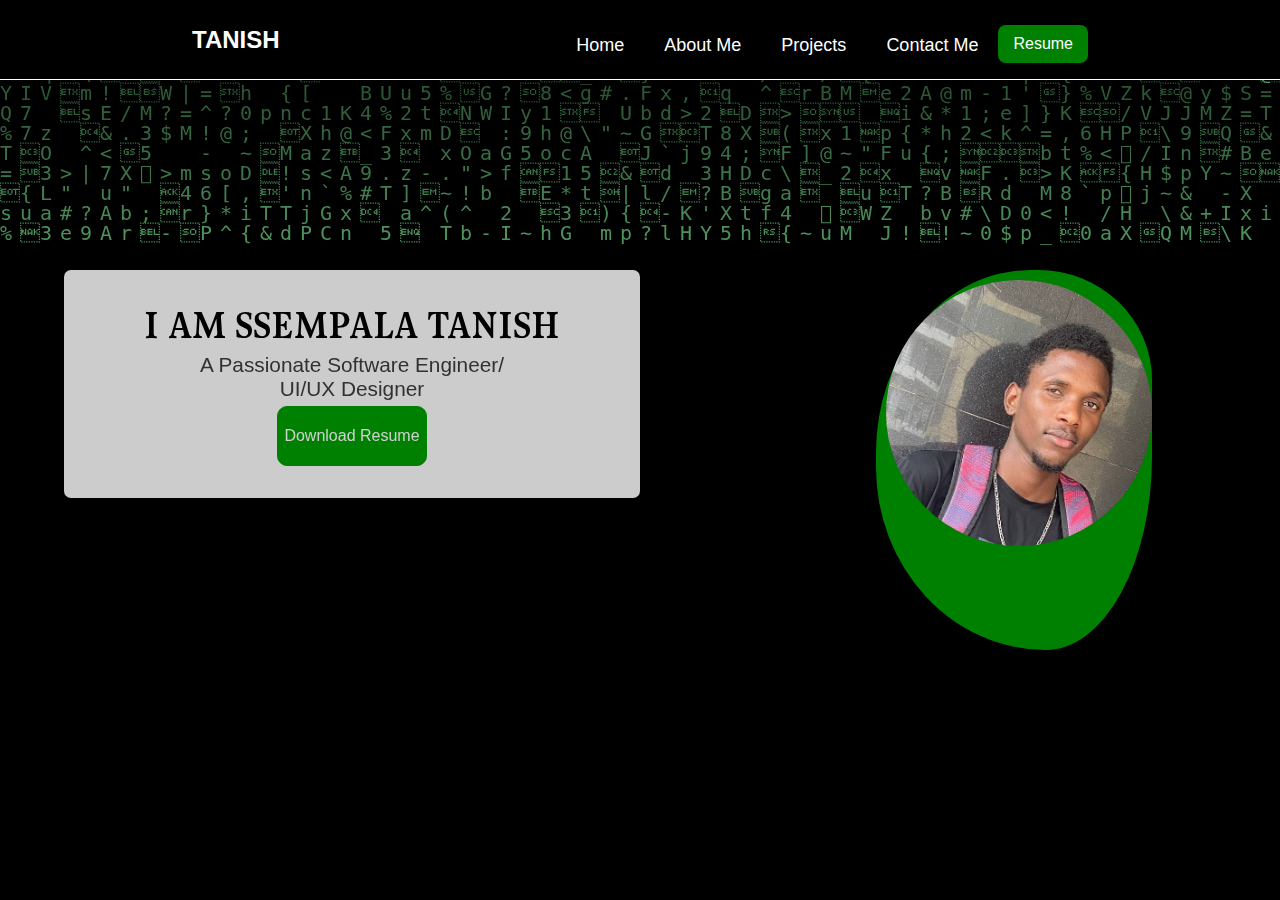
<file: index.html>
<!DOCTYPE html>
<html lang="en">
  <head>
    <!-- Google tag (gtag.js) -->
    <script
      async
      src="https://www.googletagmanager.com/gtag/js?id=G-BKQECZDFEC"
    ></script>
    <script>
      window.dataLayer = window.dataLayer || [];
      function gtag() {
        dataLayer.push(arguments);
      }
      gtag("js", new Date());

      gtag("config", "G-BKQECZDFEC");
    </script>
    <meta charset="UTF-8" />
    <meta http-equiv="X-UA-Compatible" content="IE=edge" />
    <link
      rel="stylesheet"
      href="https://fonts.googleapis.com/css?family=Gupter"
    />
    <meta name="viewport" content="width=device-width, initial-scale=1.0" />
    <link rel="shortcut icon" href="img/me.jpg" type="image/x-icon" />
    <link rel="stylesheet" href="css/style.css" />
    <title>Portfolio</title>
    <style>
      @media (min-width:900px) {
        .blob {
        height: 41%;
        width: 20%;
        transition: ease-in-out 1.8s;
        border-radius: 58% 53% 35% 54% / 50% 80% 63% 50%;
      }
      }
      
    </style>
  </head>
  <body>
    <div class="tophead">
      <h3 class="logo">TANISH</h3>
      <nav id="navi">
        <ul>
          <a href="index.html"><li>Home</li></a>
          <a href="about.html"><li>About Me</li></a>
          <a href="#"><li>Projects</li></a>
          <a href="contact.html"><li>Contact Me</li></a>
          <button>
            <a href="resume.pdf" style="text-decoration: none; color: white">
              Resume</a
            >
          </button>
        </ul>
      </nav>
      <img
        id="menu"
        class="menu"
        src="img/menu.svg"
        height="30px"
        width="30px"
        alt=""
      />
    </div>

    <div class="root">
      <canvas id="canv"></canvas>
      <div class="me">
        <h1>I AM SSEMPALA TANISH</h1>
        <p>
          A Passionate Software Engineer/ <br />UI/UX Designer
        </p>
        <a href="resume.pdf"><button class="dwnbtn">Download Resume</button></a>
        
      </div>
      <div class="face" onload="blob()">
        <img src="img/me.jpg" alt="" />
      </div>
    </div>

    <script src="js/code.jquery.com_jquery-3.6.0.js"></script>
    <script src="js/matrix.js"></script>
    <script>
      $(document).ready(function () {
        $(".menu").click(function () {
          $("nav").toggleClass("active");
          $(".me").toggleClass("gone");
          $(".root").toggleClass("gone");
        });
        function blob() {
          $(".face").toggleClass("blob").delay(1);
          $("img").toggleClass("blob").delay(1);
        }
        setInterval(blob, 2000);
      });
    </script>
  </body>
</html>
</file>
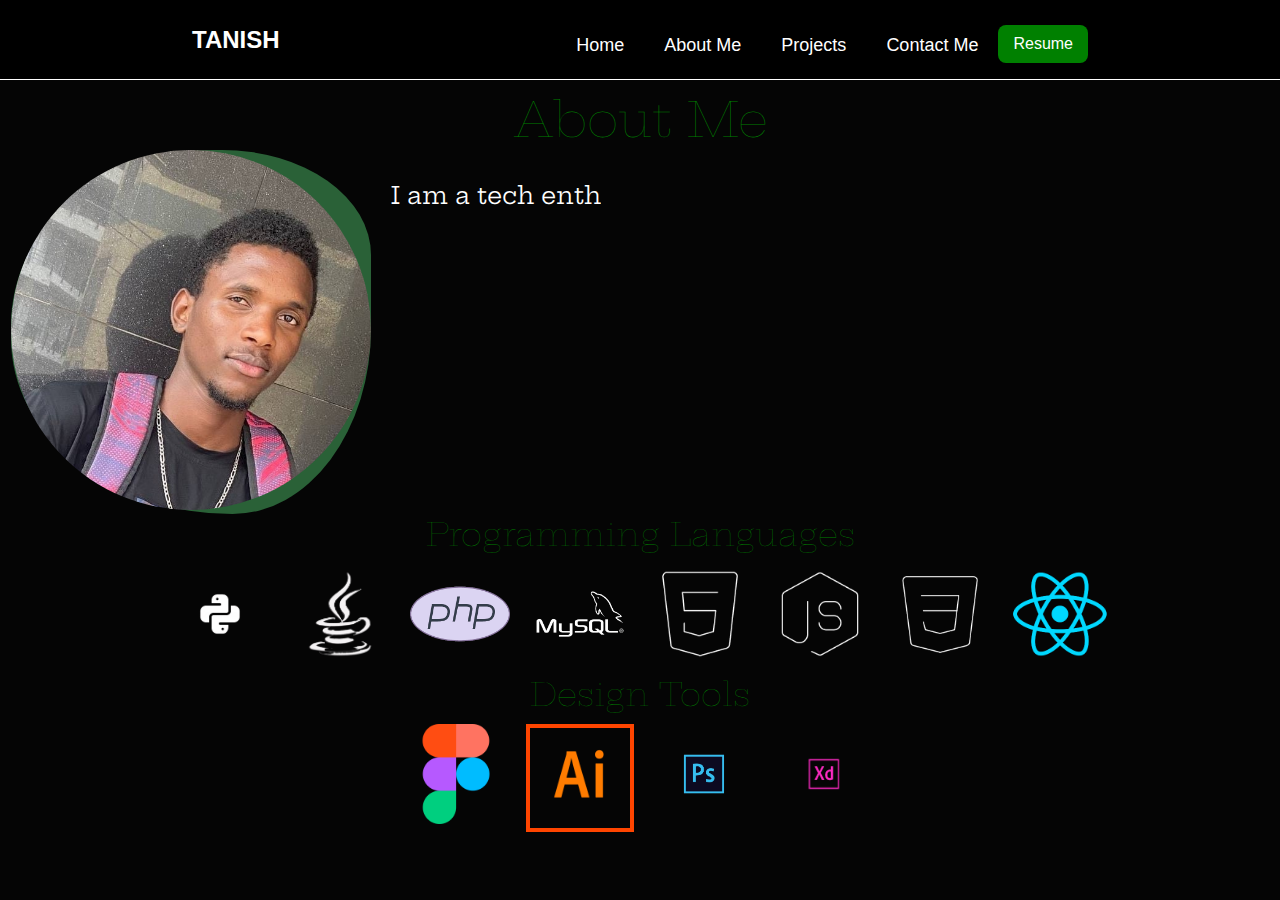
<file: about.html>
<!DOCTYPE html>
<html lang="en">
<head>
<!-- Google tag (gtag.js) -->
<script async src="https://www.googletagmanager.com/gtag/js?id=G-BKQECZDFEC"></script>
<script>
  window.dataLayer = window.dataLayer || [];
  function gtag(){dataLayer.push(arguments);}
  gtag('js', new Date());

  gtag('config', 'G-BKQECZDFEC');
</script>
    <meta charset="UTF-8">
    <meta http-equiv="X-UA-Compatible" content="IE=edge">
    <meta name="viewport" content="width=device-width, initial-scale=1.0">
    <link rel="stylesheet" href="https://fonts.googleapis.com/css?family=Gupter|Hepta Slab">
    <link rel="icon" href="img/me.jpg" type="favicon/ico" sizes="32x32"/>
    <link rel="stylesheet" href="css/style.css" />
    <title>About Me</title>
    <style>
      .blob {
        width: calc(fit-content +80px) ;
        border-radius: 58% 53% 35% 54% / 50% 80% 63% 50%;
      }
    </style>
</head>
<body>
    <div class="tophead" style="position:absolute;">
        <h3 class="logo">TANISH</h3>
        <nav id="navi">
            <ul>
                <li><a href="index.html">Home</a></li>
                <li><a href="about.html">About Me</a></li>
                <li><a href="projects.html">Projects</a></li>
                <li><a href="contact.html">Contact Me</a></li>
                <button><a href="Resume.pdf" style="text-decoration: none; color: white;"> Resume</a></button>
            </ul>
        </nav>
      <img id="menu" class="menu" src="img/menu.svg" height="30px" width="30px" alt="">
        </div>
        <!----------------------------end of top--------------------------->
        <h1 class="abt green">About Me</h1>
        <div class="about-me">
            <div class="profile">
                <div class="profile1"><img src="img/me.jpg" alt=""></div>
            </div>
            <div class="about-detail">
                <p class="txt-abt">I am a tech enthusiast.
                  Self taught Software Engineer with expertise in Web Development, Mobile Apps Development and Cyber Security</p>
            </div>
        </div>
        <div class="skills">
            <h2 class="green">Programming Languages</h2>
            <ul class="s-ul">
                <li class="s-li"></li>
                <li class="s-li"></li>
                <li class="s-li"></li>
                <li class="s-li"></li>
                <li class="s-li"></li>
                <li class="s-li"></li>
                <li class="s-li"></li>
                <li class="s-li"></li>
            </ul>
        </div>
        <div class="skills">
          <h2 class="green">Design Tools</h2>
          <ul class="s-ul">
              <li class="s-li1"></li>
              <li class="s-li1"></li>
              <li class="s-li1"></li>
              <li class="s-li1"></li>
          </ul>
      </div>
      


        <script src="js/code.jquery.com_jquery-3.6.0.js"></script>
        <script>
            $(document).ready(function () {
                $('.menu').click(function () {
                    $('nav').toggleClass('active');
                })
            })
        </script>
        <script>
            var words = ['I am a tech enthusiast\. Self taught Software Engineer with expertise in Web Development, Mobile Apps Development and Cyber Security'],
        part,
        i = 0,
        offset = 0,
        len = words.length,
        forwards = true,
        skip_count = 0,
        skip_delay = 100000,
        speed = 40;
    var wordflick = function () {
      setInterval(function () {
        if (forwards) {
          if (offset >= words[i].length) {
            ++skip_count;
            if (skip_count == skip_delay) {
              forwards = false;
              skip_count = 0;
            }
          }
        }
        else {
          if (offset == 0) {
            forwards = true;
            i++;
            offset = 0;
            if (i >= len) {
              i = 0;
            }
          }
        }
        part = words[i].substr(0, offset);
        if (skip_count == 0) {
          if (forwards) {
            offset++;
          }
          else {
            offset--;
          }
        }
        $('.txt-abt').text(part);
      },speed);
    };
    
    $(document).ready(function () {
      wordflick();
      function blob() {
                $(".profile1").toggleClass("blob").delay(1);
        }
        setInterval(blob,2000)
    });
        </script>
</body>
</html>
</file>
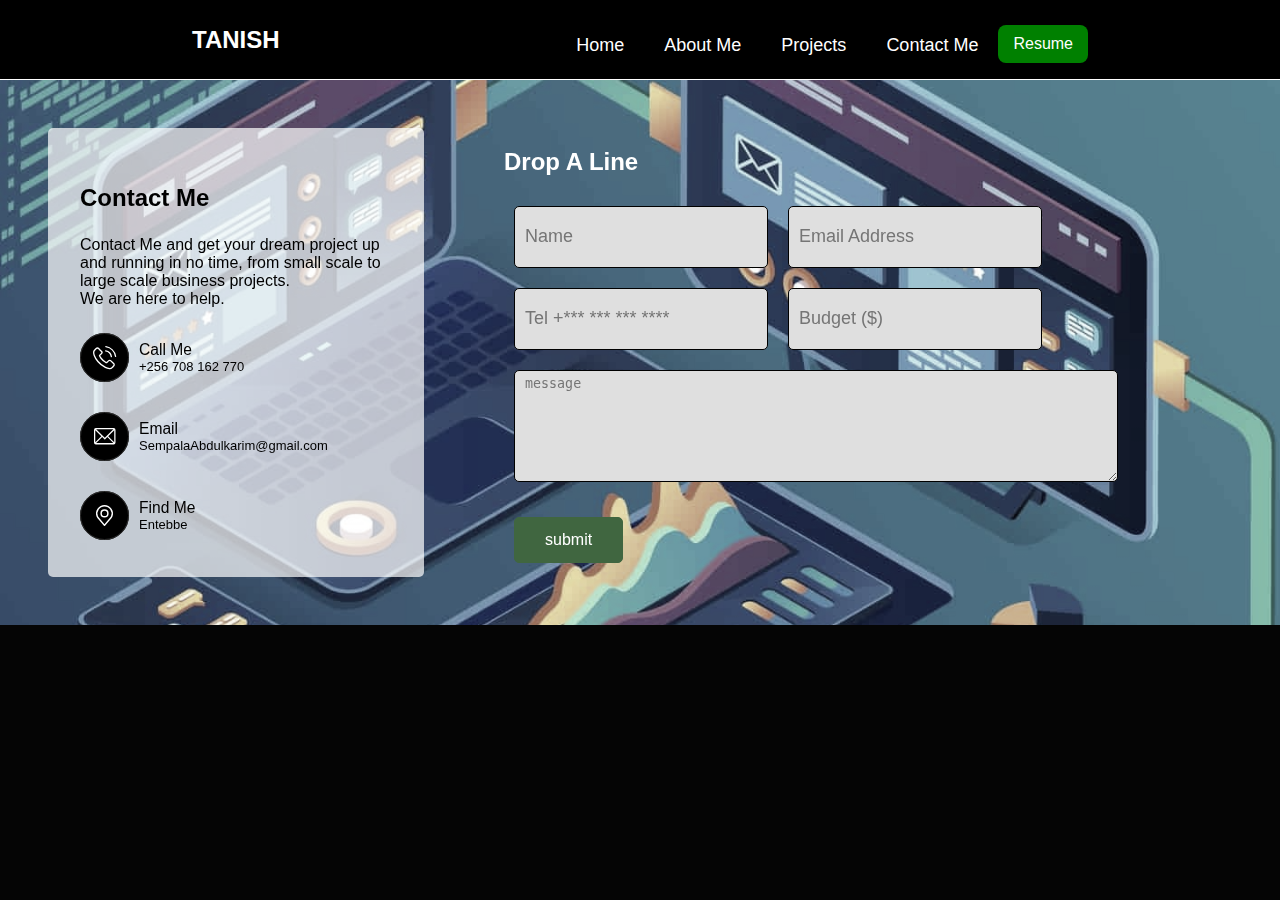
<file: contact.html>
<!DOCTYPE html>
<html lang="en">
<head>
<!-- Google tag (gtag.js) -->
<script async src="https://www.googletagmanager.com/gtag/js?id=G-BKQECZDFEC"></script>
<script>
  window.dataLayer = window.dataLayer || [];
  function gtag(){dataLayer.push(arguments);}
  gtag('js', new Date());

  gtag('config', 'G-BKQECZDFEC');
</script>
    <meta charset="UTF-8">
    <meta http-equiv="X-UA-Compatible" content="IE=edge">
    <meta name="viewport" content="width=device-width, initial-scale=1.0">
    <link rel="icon" href="img/me.jpg" type="favicon/ico" sizes="32x32"/>
    <link rel="stylesheet" href="css/style.css">
    <title>Contact Page</title>
</head>
<body>
    <div class="tophead" style="position: unset;">
        <h3 class="logo">TANISH</h3>
        <nav id="navi">
            <ul>
                <li><a href="index.html">Home</a></li>
                <li><a href="about.html">About Me</a></li>
                <li><a href="projects.html">Projects</a></li>
                <li><a href="contact.html">Contact Me</a></li>
                <button><a href="Resume.pdf" style="text-decoration: none; color: white;"> Resume</a></button>
            </ul>
        </nav>
      <img id="menu" class="menu" src="img/menu.svg" height="30px" width="30px" alt="">
        </div>
        <canvas id="canv" class="go"></canvas>
        <div class="main-contact go">
            <div class="inf-contact">
                <h3 style="font-size: x-large;">Contact Me</h3>
                <p>Contact Me and get your dream project up and running in no time, from small scale to large scale business projects.<br>We are here to help.</p>
                <div class="contact-me">
                    <img src="img/contact-call.svg" alt="PhoneCall">
                    <p><span style="font-size: larger;">Call Me</span><br>+256 708 162 770</p>
                </div>
                <div class="contact-me">
                    <img src="img/email.svg" alt="Email">
                    <p><span style="font-size: larger;">Email</span><br>SempalaAbdulkarim@gmail.com</p>
                </div>
                <div class="contact-me">
                    <img src="img/location.svg" alt="Address">
                    <p><span style="font-size: larger;">Find Me</span><br>Entebbe</p>
                </div>
            </div>
            <div class="send-contact">
                <h2 style="font-size: x-large;">Drop A Line</h2>
                <form action="mailto:sempalaabdulkarim@gmail.com"
                method="POST"
                enctype="multipart/form-data"
                name="EmailForm">
                    <div class="flex">
                    <input type="text" name="name" required placeholder="Name">
                    <input type="email" name="email" id="" required placeholder="Email Address">
                    </div>
                    <div class="flex">
                        <input type="tel" name="number" id="" placeholder="Tel +*** *** *** ****">
                        <input type="text" name="" id="" placeholder="Budget ($)">
                    </div>
                    <div class="flex-down">
                        <textarea type="text" name="message:" class="input" required id="" placeholder="message"></textarea>
                        <input type="submit" value="submit" class="btn-submit">
                    </div>
                </form>
            </div>
        </div>
        <script src="js/code.jquery.com_jquery-3.6.0.js"></script>
        <!--<script src="js/matrix.js"></script>-->
        <script>
            $(document).ready(function () {
                $('.menu').click(function () {
                    $('nav').toggleClass('active');
                    $('.me').toggleClass('gone');
                    
                })
            })
        </script>
</body>
</html>
</file>
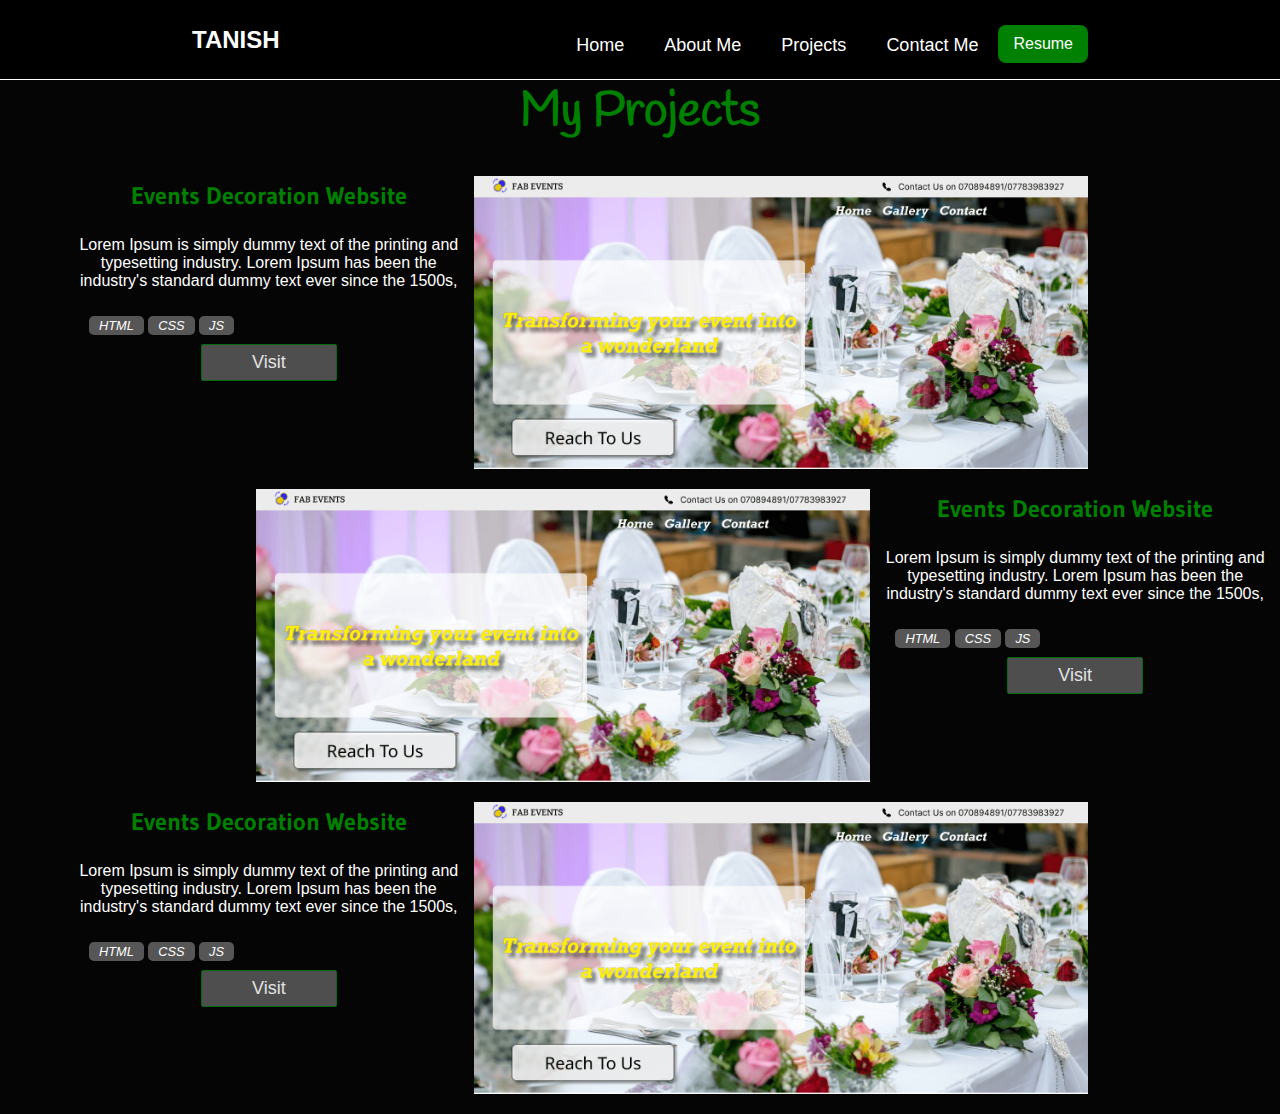
<file: projects.html>
<!DOCTYPE html>
<html lang="en">
  <head>
    <!-- Google tag (gtag.js) -->
    <script
      async
      src="https://www.googletagmanager.com/gtag/js?id=G-BKQECZDFEC"
    ></script>
    <script>
      window.dataLayer = window.dataLayer || [];
      function gtag() {
        dataLayer.push(arguments);
      }
      gtag("js", new Date());

      gtag("config", "G-BKQECZDFEC");
    </script>
    <meta charset="UTF-8" />
    <meta http-equiv="X-UA-Compatible" content="IE=edge" />
    <meta name="viewport" content="width=device-width, initial-scale=1.0" />
    <link
      rel="stylesheet"
      href="https://fonts.googleapis.com/css?family=Handlee|Gudea"
    />
    <link rel="shortcut icon" href="img/me.jpg" type="image/x-icon" />
    <link rel="stylesheet" href="css/style.css" />
    <title>Services</title>
    <style>
      .project {
        display: flex;
        margin: 0;
        margin-bottom: 20px;
        padding: 0;
        width: 80%;
        margin-left: 5%;
        height: fit-content;
      }
      .p2{
        float: right;
      }
      .info {
        width: 40%;
        border: none;
      }
      .info {
        margin: 0;
        padding: 0;
        display: flex;
        flex-direction: column;
        align-items: center;
      }
      .tags {
        width: 100%;
        float: left;
        margin-left: 50px;
      }
      .tags i {
        background-color: #565656;
        padding: 2px 10px;
        border-radius: 5px;
        font-size: 0.8em;
        border: none;
      }
      .project button {
        padding: 7px 50px;
        border: 1px solid #006c0e;
        background-color: #4e4e4e;
        color: rgb(227, 227, 227);
        margin: 10px;
        border-radius: 2px;
        font-size: large;
        display: inline-block;
      }
      .project button:hover{
        background-color: #006c0e;
        border-radius: 4px;
        cursor: pointer;
      }
      .project img {
        width: 60%;
        height: auto;
        background-image: url(img/show.png);
        background-size: contain;
        background-repeat: no-repeat;
        background-position: center;
      }
      @media (max-width: 700px) {
        .project {
          flex-direction: column;
          height: fit-content;
        }
        .project img {
          width: 100%;
          height: auto;
        }
        .p2{
            flex-direction: column-reverse;
            float: unset;
        }
         .info {
          width: 100%;
          border: none;
        }
      }
    </style>
  </head>
  <body>
    <div class="tophead" style="position: absolute">
      <h3 class="logo">TANISH</h3>
      <nav id="navi">
        <ul>
          <li><a href="index.html">Home</a></li>
          <li><a href="about.html">About Me</a></li>
          <li><a href="#">Projects</a></li>
          <li><a href="contact.html">Contact Me</a></li>
          <button>
            <a href="Resume.pdf" style="text-decoration: none; color: white">
              Resume</a
            >
          </button>
        </ul>
      </nav>
      <img
        id="menu"
        class="menu"
        src="img/menu.svg"
        height="30px"
        width="30px"
        alt=""
      />
    </div>
    <div class="main">
      <h1
        style="
          font-family: Handlee;
          color: green;
          font-size: 3em;
          width: 100%;
          text-align: center;
        "
      >
        My Projects
      </h1>
      <!--------------------------------------------------------------------------------------------->
      <div class="project">
        <div class="info">
          <h2
            style="
              margin: 0;
              padding-top: 5px;
              font-family: Gudea;
              color: green;
            "
          >
            Events Decoration Website
          </h2>
          <p style="padding: 10px; text-align: center">
            Lorem Ipsum is simply dummy text of the printing and typesetting
            industry. Lorem Ipsum has been the industry's standard dummy text
            ever since the 1500s,
          </p>
          <div class="tags">
            <i>HTML</i>
            <i>CSS</i>
            <i>JS</i>
          </div>
          <button>Visit</button>
        </div>
        <img src="img/show.png" alt="">
      </div>
      <!---------------------------------------------------------------------------------------->
      <div class="project p2">
        <img src="img/show.png" alt="">
        <div class="info">
          <h2
            style="
              margin: 0;
              padding-top: 5px;
              font-family: Gudea;
              color: green;
            "
          >
            Events Decoration Website
          </h2>
          <p style="padding: 10px; text-align: center">
            Lorem Ipsum is simply dummy text of the printing and typesetting
            industry. Lorem Ipsum has been the industry's standard dummy text
            ever since the 1500s,
          </p>
          <div class="tags">
            <i>HTML</i>
            <i>CSS</i>
            <i>JS</i>
          </div>
          <button>Visit</button>
        </div>
      </div>
      <!------------------------------------------------------------------------------------------------------------->
      <div class="project">
        <div class="info">
          <h2
            style="
              margin: 0;
              padding-top: 5px;
              font-family: Gudea;
              color: green;
            "
          >
            Events Decoration Website
          </h2>
          <p style="padding: 10px; text-align: center">
            Lorem Ipsum is simply dummy text of the printing and typesetting
            industry. Lorem Ipsum has been the industry's standard dummy text
            ever since the 1500s,
          </p>
          <div class="tags">
            <i>HTML</i>
            <i>CSS</i>
            <i>JS</i>
          </div>
          <button>Visit</button>
        </div>
        <img src="img/show.png" alt="">
      </div>
      <!---------------------------------------------------------------------------------------------------------------->
    </div>
    <script src="js/code.jquery.com_jquery-3.6.0.js"></script>
    <script>
      $(document).ready(function () {
        $(".menu").click(function () {
          $("nav").toggleClass("active");
          $(".me").toggleClass("gone");
          $(".box").fadeToggle();
        });
      });
    </script>
  </body>
</html>
</file>
<file: css/style.css>
#canv {
  position: fixed;
  top: 80px;
  left: 0;
}
body {
  background: rgb(5, 5, 5);
  margin: 0;
  color: #ffffff;
  overflow-x: hidden;
  scroll-behavior: smooth;
  padding: 0;
  font-family: sans-serif;
}
.flex {
  display: flex;
  width: 100%;
}
.flex-down {
  display: flex;
  flex-direction: column;
}
.btn-submit {
  height: fit-content;
  margin-top: 25px;
  width: fit-content;
  transition: ease 0.5s;
  color: #ffffff;
  font-size: medium;
  padding: 13px 30px;
  border-radius: 5px;
  background-color: green;
  border-color: green;
}
.main {
  margin-top: 80px;
}
.btn-submit:hover {
  transform: skew(-3deg);
  cursor: pointer;
  box-shadow: 5px 5px #00023b;
  background: #2a6137;
  border-radius: 8px;
}
input {
  color: white;
  font-size: large;
  height: 40px;
  padding: 10px;
  word-wrap: break-word;
  border-radius: 5px;
  margin: 10px;
  border: #ffffff 1px solid;
  background: transparent;
}
.ti {
  margin: 10px;
}
.box {
  background-color: rgb(68, 124, 68);
  color: antiquewhite;
  width: 250px;
  margin: 0;
  border: rgba(255, 255, 255, 0.057) solid 1px;
  height: 70px;
  align-items: center;
  padding: 10px;
  display: flex;
  position: relative;
  transition: ease-in-out 0.3s;
  justify-items: baseline;
  border-radius: 5px;
}
.box img {
  position: absolute;
  transition: ease 0.5s;
  border-top-left-radius: 30%;
  border-bottom-left-radius: 30%;
  width: 40%;
  right: 0;
  height: 100px;
  margin: 10px;
  margin-right: 0;
}
.box:hover img {
  border-radius: 2px;
  filter: none;
  position: unset;
  width: 100%;
  height: 150px;
}
.describe {
  display: none;
}
.box:hover .describe {
  display: block;
}
.box:hover {
  display: block;
  box-shadow: 8px 8px 5px blue;
  width: 350px;
  height: 320px;
  cursor: pointer;
  border: black 1px solid;
  margin: 10px;
  position: unset;
  padding: 20px;
  transform: rotateX(-5deg) rotateY(-5deg);
}
.box .title {
  font-size: larger;
  font-weight: bolder;
  margin-bottom: 10px;
}
.services {
  margin-left: 15%;
  display: flex;
  width: 85%;
}
.objects {
  width: 100%;
  justify-content: center;
  display: flex;
  max-width: 100%;
}
.slider {
  display: inline-flex;
}
.object {
  padding: 10px;
  width: 500px;
  display: none;
  height: 60%;
}
.load {
  margin: 0 5px;
  border-radius: 50%;
  background-color: #bcbaba6a;
  width: 20px;
  height: 20px;
}
.object.active {
  display: unset;
}
.load.active {
  background-color: #ffffff;
}
.object img {
  transform: translateZ(20px);
  box-shadow: 3px 3px 10px rgba(156, 155, 155, 0.615);
  border-radius: 5px;
  width: 100%;
  height: 80%;
}
.projects {
  height: 50vh;
  width: 100%;
}
.tophead {
  background-color: black;
  height: 80px;
  color: #ffffff;
  overflow: hidden;
  position: fixed;
  top: 0;
  border-bottom: 1px #ffffff solid;
  width: 100%;
  padding: 0 15%;
  box-sizing: border-box;
  left: 0;
  margin: 0;
}
.logo {
  height: 80px;
  line-height: 80px;
  margin: 0;
  transition: ease 0.5s;
  padding: 0;
  text-align: center;
  float: left;
  font-size: x-large;
}
.logo:hover {
  font-size: xx-large;
  transition: ease 0.5s;
  cursor: pointer;
}
nav {
  z-index: 2;
  float: right;
  margin: 0;
}
nav ul {
  display: flex;
  margin: 0;
  padding: 0;
}
nav ul li {
  list-style: none;
}
nav ul li {
  height: 80px;
  font-size: large;
  line-height: 90px;
  transition: ease 0.5s;
  padding: 0 20px;
  color: #ffffff;
  text-decoration: none;
}
nav ul button {
  height: fit-content;
  margin-top: 25px;
  width: fit-content;
  transition: ease 0.5s;
  color: #ffffff;
  border: none;
  font-size: medium;
  cursor: pointer;
  padding: 10px 15px;
  border-radius: 8px;
  background-color: green;
}
nav ul a:hover {
  background-color: rgba(14, 114, 36, 0.3);
  transform: skew(-10deg);
}
nav ul li:hover {
  font-size: small;
}
nav a {
  color: white;
  text-decoration: none;
}
nav ul button:hover {
  background-color: rgb(16, 173, 16);
  font-size: small;
}
.menu {
  display: none;
}
.root {
  display: flex;
  z-index: 1;
  margin-top: 80px;
  flex-wrap: wrap;
  width: 100%;
}
.green{
    color: green;
    font-family: Handlee;
}
.face {
  height: 40%;
  width: 20%;
  border-radius: 58% 43% 40% 64% / 50% 30% 53% 50%;
  z-index: 3;
  word-wrap: normal;
  font-weight: bolder;
  font-family: -apple-system, BlinkMacSystemFont, "Segoe UI", Roboto, Oxygen,
    Ubuntu, Cantarell, "Open Sans", "Helvetica Neue", sans-serif;
  position: absolute;
  background-color: green;
  padding: 10px;
  top: 30%;
  color: black;
  right: 10%;
  align-self: center;
}
.face img {
  width: calc(10px + 100%);
  height: auto;
  position: relative;
  border-radius: 50%;
  z-index: 4;
}
.me {
  word-wrap: normal;
  font-weight: bolder;
  font-family: -apple-system, BlinkMacSystemFont, "Segoe UI", Roboto, Oxygen,
    Ubuntu, Cantarell, "Open Sans", "Helvetica Neue", sans-serif;
  transition: ease 0.5s;
  position: absolute;
  background-color: rgba(255, 255, 255, 0.8);
  padding: 2rem;
  border-radius: 7px;
  width: 40%;
  transition: ease 0.5s;
  top: 30%;
  color: black;
  display: flex;
  flex-direction: column;
  gap: 5px;
  left: 5%;
  align-self: center;
}
.me h1 {
  font-size: 2.5em;
  text-align: center;
  font-family: Gupter;
  margin: 0;
  padding: 0;
}
.me a{
  align-self: center;
}
.me p {
  text-align: center;
  width: 100%;
  font-weight: 500;
  color: #313131;
  font-size: 1.3em;
  padding: 0;
  margin: 0;
}
.me:hover {
  padding: 3rem;
}
.dwnbtn {
  width: 150px;
  height: 60px;
  border-radius: 10px;
  color: rgb(208, 208, 208);
  transition: ease-out 0.5s;
  font-size: medium;
  background: green;
  border: 1px solid green;
}
.dwnbtn:hover {
  background: transparent;
  border: 5px solid green;
  font-size: small;
  transition: ease-in 0.5s;
  cursor: pointer;
  color: black;
}
.main-contact {
  position: absolute;
  display: flex;
  padding: 3rem;
  background-image: url(../img/multiplatform.jpg);
  background-position: center;
  filter: saturate(30%);
  background-size: cover;
  background-repeat: no-repeat;
  background-clip: border-box;
  color: white;
  top: 0;
  margin-top: 80px;
}
.inf-contact {
  border-radius: 5px;
  padding: 2rem;
  color: black;
  background-color: rgba(255, 255, 255, 0.7);
  width: 30%;
}
.send-contact {
  width: 70%;
  margin-left: 30px;
  padding-left: 50px;
}
.contact-me {
  display: flex;
  font-size: small;
  margin-top: 20px;
}
.contact-me img {
  margin-right: 10px;
}
.contact-me:hover img {
  width: 45px;
  transition: ease-in 0.5s;
  cursor: pointer;
}
.o-html {
  animation: movecode 3s ease-in-out infinite;
}
.code {
  margin: 10px;
  color: green;
  line-height: 40px;
  user-select: none;
  font-family: "lucida console";
  opacity: 30%;
  font-size: larger;
  animation: movecode 5s ease-in-out infinite alternate;
}
.o-html {
  animation: movecode 3s ease-in-out infinite;
}
.tag {
  display: flex;
  width: 100%;
}

.c-h2 {
  font-size: x-large;
}
.o-h2 {
  margin-left: 20%;
  font-size: x-large;
  animation: movecode 7s ease-in-out infinite;
}
.c-html {
  margin-top: 30px;
  margin-left: 85%;
  animation: movecode 4s ease-in-out infinite reverse;
}
@keyframes movecode {
  0% {
    transform: translateX(10px) translateY(2px);
  }
  25% {
    transform: translateX(20px) translateY(4px);
  }
  50% {
    transform: translateX(25px) translateY(6px);
  }
  75% {
    transform: translateX(20) translateY(4px);
  }
  100% {
    transform: translateX(10px) translateY(2px);
  }
}
input {
  border: 1px solid black;
  color: black;
  background-color: rgb(223, 223, 223);
}
input:hover {
  background: white;
}
textarea {
  border: 1px solid black;
  background: none;
  width: 80%;
  border-radius: 5px;
  height: 100px;
  padding: 5px 10px;
  background-color: rgb(223, 223, 223);
  transition: all 0.5s;
  margin: 10px;
}
textarea:hover {
  background: #ffffff;
}
.about-me {
  gap: 10px;
  display: flex;
}
.profile {
  display: flex;
  width: 30%;
  justify-content: center;
  align-items: center;
}
.profile1 {
  border-radius: 50%;
  border-radius: 58% 43% 40% 64% / 50% 30% 53% 50%;
  background-color: #2a6137;
  transition: ease-in 2s;
  width: calc(fit-content +50px);
  height: fit-content;
}
@keyframes float {
  0% {
    transform: translateZ(5px);
  }
  50% {
    transform: translateZ(5px) translateY(15px);
  }
  100% {
    transform: translateZ(5px);
  }
}
.profile1 img {
  align-items: center;
  width: 40vh;
  height: 40vh;
  border-radius: 50%;
}
.about-detail {
  margin-top: 30px;
  width: 70%;
}
.abt {
  margin: 0;
  font-size: 3rem;
  margin-top: 90px;
  font-weight: lighter;
  text-align: center;
  font-family: Hepta Slab;
}
.about-detail p {
  font-size: 1.5rem;
  margin: 0;
  width: 90%;
  font-family: Hepta Slab;
}
.skills h2 {
  margin: 0;
  text-align: center;
  font-size: 2rem;
  font-weight: lighter;
  font-family: Hepta Slab;
}
.s-ul {
  display: flex;
  list-style-type: none;
  width: 100%;
  flex-wrap: wrap;
  justify-content: center;
  margin: 0;
  padding: 0;
}
.s-li:hover {
  cursor: pointer;
  animation: rotate 2s;
}
@keyframes rotate {
  100% {
    transform: rotate(360deg);
  }
}
.s-li {
  width: 100px;
  height: 100px;
  background-image: url(/img/php.png);
  background-position: center;
  background-size: cover;
  text-align: center;
  background-repeat: no-repeat;
  background-size: contain;
  height: 100px;
  margin: 10px;
  line-height: 100px;
}
.s-li1 {
  width: 100px;
  height: 100px;
  background-image: url(/img/php.png);
  background-position: center;
  background-size: cover;
  text-align: center;
  background-repeat: no-repeat;
  background-size: contain;
  height: 100px;
  margin: 10px;
  line-height: 100px;
}
.s-li:first-child {
  background-image: url(../img/py.png);
}
.s-li:nth-child(2) {
  background-image: url(../img/java.png);
}
.s-li:nth-child(3) {
  background-image: url(../img/php.png);
}
.s-li:nth-child(4) {
  background-image: url(../img/mysql.png);
}
.s-li:nth-child(5) {
  background-image: url(../img/html5.png);
}
.s-li:nth-child(6) {
  background-image: url(../img/js.png);
}
.s-li:nth-child(7) {
  background-image: url(../img/css.png);
}
.s-li:nth-child(8){
  background-image: url(../img/react.png);
}
.s-li1:nth-child(1) {
  background-image: url(../img/figma.png);
}
.s-li1:nth-child(2) {
  background-image: url(../img/illuss.png);
  border: 4px solid orangered;
}
.s-li1:nth-child(3) {
  background-image: url(../img/pho.png);
}
.s-li1:nth-child(4) {
  background-image: url(../img/xd.png);
  background-size: cover;
}
@media (max-width: 900px) {
  .services {
    width: 100%;
    flex-direction: column;
    margin-left: 0;
  }
  nav {
    position: absolute;
    top: 70px;
    background: rgb(0, 0, 0);
    height: 100vh;
    width: 100%;
    opacity: 0.85;
    left: -100%;
    transition: ease 0.5s;
    margin: 0;
  }
  .logo {
    padding-left: 20px;
  }
  .me {
    word-wrap: break-word;
    transition: ease 0.5s;
    position: relative;
    width: 80%;
    left: 0;
    align-self: center;
    margin-bottom: 10px;
  }
  .face {
    position: relative;
    margin: 10px;
    top: 3%;
    right: 15%;
    width: 40%;
  }
  .dwnbtn {
    width: 100%;
    margin-bottom: 3px;
  }
  .exbtn {
    width: 100%;
  }
  .me:hover {
    padding: 2rem;
  }

  .menu {
    height: 80px;
    line-height: 80px;
    display: block;
    cursor: pointer;
    left: 80%;
    position: absolute;
  }
  .tophead {
    background-color: black;
    height: 80px;
    color: #ffffff;
    position: fixed;
    z-index: 999;
    top: 0;
    width: 100%;
    padding: 0 15%;
    box-sizing: border-box;
    overflow: visible;
    left: 0;
    margin: 0;
  }

  nav ul {
    display: flex;
    flex-direction: column;
    margin: 0;
    text-align: center;
    padding: 0;
  }
  nav ul li a {
    line-height: 60px;
  }
  nav ul button {
    margin-left: 15%;
  }
  nav.active {
    left: 0;
  }
  .me.gone {
    animation: megone 0.8s forwards;
  }
  .me h1 {
    font-size: 2em !important;
  }
  .root {
    flex-direction: column-reverse;
    align-items: center;
    justify-content: center;
  }
  .root.gone {
    display: none;
  }
  .go.gone {
    display: none;
  }
  @keyframes megone {
    0% {
      opacity: 1;
    }
    50% {
      opacity: 0.4;
    }
    100% {
      opacity: 0;
    }
  }
  .main-contact {
    flex-direction: column;
  }
  .inf-contact {
    width: 90%;
  }
  .flex {
    flex-direction: column;
  }
  .flex-down input:first-child {
    width: 100%;
  }
  .send-contact {
    width: 90%;
    margin-left: 0px;
    padding-left: 0px;
  }
  .about-me {
    flex-direction: column;
  }
  .profile {
    margin-top: 10px;
    width: 100%;
  }
  .about-detail p {
    margin: 0 6px;
    width: 100%;
  }
  .about-detail {
    padding-inline: 10px;
    width: 100%;
  }
}
.watermark {
  top: 80px;
  position: fixed;
  z-index: 4;
  font-size: xx-large;
  left: 20%;
  opacity: 0.5;
  text-align: center;
  justify-content: center;
  align-content: center;
  font-weight: bolder;
  font-style: italic;
  transform: rotate(45deg);
}
</file>
